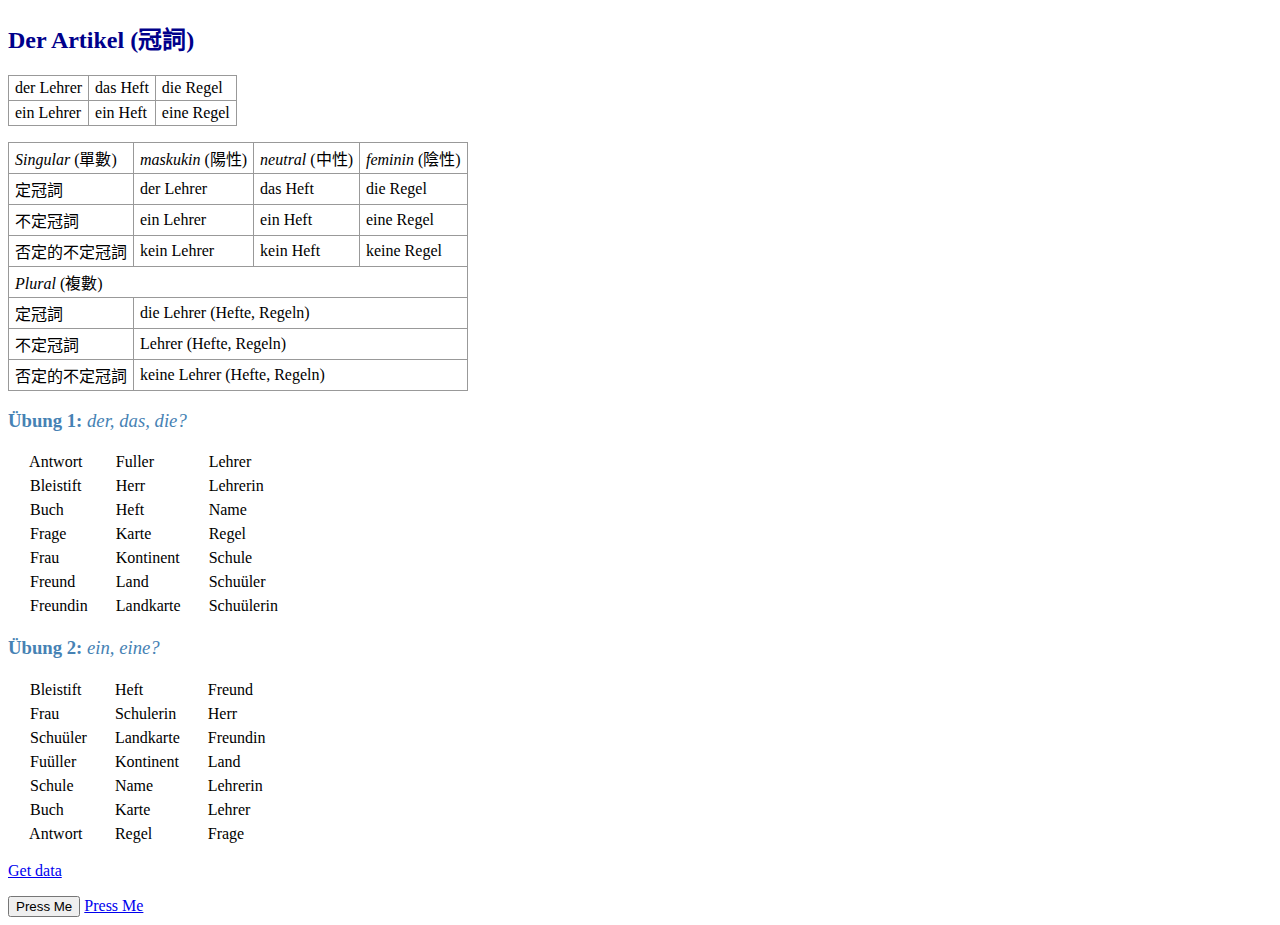
<file: index.html>
<!DOCTYPE html>
<html lang="zh-TW">
<head>
  <meta charset="UTF-8">
  <title>Deutsche Sprachlehre für Ausländer</title>
  <link type="text/css" rel="stylesheet" href="./style.css">
<head>
<body>
  <h2>Der Artikel (冠詞)</h2>
  <table>
    <tr><td>der Lehrer</td><td>das Heft</td><td>die Regel</td></tr>
    <tr><td>ein Lehrer</td><td>ein Heft</td><td>eine Regel</td></tr>
  </table>
  <p />
  <table>
    <tr><td><span class="it">Singular</span> (單數)</td><td><span class="it">maskukin</span> (陽性)</td><td><span class="it">neutral</span> (中性)</td><td><span class="it">feminin</span> (陰性)</td></tr>
    <tr><td>定冠詞</td><td>der Lehrer</td><td>das Heft</td><td>die Regel</td></tr>
    <tr><td>不定冠詞</td><td>ein Lehrer</td><td>ein Heft</td><td>eine Regel</td></tr>
    <tr><td>否定的不定冠詞</td><td>kein Lehrer</td><td>kein Heft</td><td>keine Regel</td></tr>
    <tr><td colspan="4"><span class="it">Plural</span> (複數)</td></tr>
    <tr><td>定冠詞</td><td colspan="3">die Lehrer (Hefte, Regeln)</td></tr>
    <tr><td>不定冠詞</td><td colspan="3">Lehrer (Hefte, Regeln)</td></tr>
    <tr><td>否定的不定冠詞</td><td colspan="3">keine Lehrer (Hefte, Regeln)</td></tr>
  </table>
  
  <h3>Übung 1: <span class="it style="font-size: 85%;">der, das, die?</span></h3>
    <table class="no-border">
    <tr><td><span class="ud">&nbsp; &nbsp;</span> Antwort</td><td><span class="ud">&nbsp; &nbsp;</span> Fuller</td><td><span class="ud">&nbsp; &nbsp;</span> Lehrer</td></tr>
    <tr><td><span class="ud">&nbsp; &nbsp;</span> Bleistift</td><td><span class="ud">&nbsp; &nbsp;</span> Herr</td><td><span class="ud">&nbsp; &nbsp;</span> Lehrerin</td></tr>
    <tr><td><span class="ud">&nbsp; &nbsp;</span> Buch</td><td><span class="ud">&nbsp; &nbsp;</span> Heft</td><td><span class="ud">&nbsp; &nbsp;</span> Name</td></tr>
    <tr><td><span class="ud">&nbsp; &nbsp;</span> Frage</td><td><span class="ud">&nbsp; &nbsp;</span> Karte</td><td><span class="ud">&nbsp; &nbsp;</span> Regel</td></tr>
    <tr><td><span class="ud">&nbsp; &nbsp;</span> Frau</td><td><span class="ud">&nbsp; &nbsp;</span> Kontinent</td><td><span class="ud">&nbsp; &nbsp;</span> Schule</td></tr>
    <tr><td><span class="ud">&nbsp; &nbsp;</span> Freund</td><td><span class="ud">&nbsp; &nbsp;</span> Land</td><td><span class="ud">&nbsp; &nbsp;</span> Schuüler</td></tr>
    <tr><td><span class="ud">&nbsp; &nbsp;</span> Freundin</td><td><span class="ud">&nbsp; &nbsp;</span> Landkarte</td><td><span class="ud">&nbsp; &nbsp;</span> Schuülerin</td></tr>
    </table>
    
 <h3>Übung 2: <span class="it style="font-size: 85%;">ein, eine?</span></h3>
  <table class="no-border">
    <tr><td><span class="ud">&nbsp; &nbsp;</span> Bleistift</td><td><span class="ud">&nbsp; &nbsp;</span> Heft</td><td><span class="ud">&nbsp; &nbsp;</span> Freund</td></tr>
    <tr><td><span class="ud">&nbsp; &nbsp;</span> Frau</td><td><span class="ud">&nbsp; &nbsp;</span> Schulerin</td><td><span class="ud">&nbsp; &nbsp;</span> Herr</td></tr>
    <tr><td><span class="ud">&nbsp; &nbsp;</span> Schuüler</td><td><span class="ud">&nbsp; &nbsp;</span> Landkarte</td><td><span class="ud">&nbsp; &nbsp;</span> Freundin</td></tr>
    <tr><td><span class="ud">&nbsp; &nbsp;</span> Fuüller</td><td><span class="ud">&nbsp; &nbsp;</span> Kontinent</td><td><span class="ud">&nbsp; &nbsp;</span> Land</td></tr>
    <tr><td><span class="ud">&nbsp; &nbsp;</span> Schule</td><td><span class="ud">&nbsp; &nbsp;</span> Name</td><td><span class="ud">&nbsp; &nbsp;</span> Lehrerin</td></tr>
    <tr><td><span class="ud">&nbsp; &nbsp;</span> Buch</td><td><span class="ud">&nbsp; &nbsp;</span> Karte</td><td><span class="ud">&nbsp; &nbsp;</span> Lehrer</td></tr>
    <tr><td><span class="ud">&nbsp; &nbsp;</span> Antwort</td><td><span class="ud">&nbsp; &nbsp;</span> Regel</td><td><span class="ud">&nbsp; &nbsp;</span> Frage</td></tr>
  </table>
  <p><a href="data_collect/fom1.html">Get data</a></p>
  <button onclick="split-test-activated.js">Press Me</button>
  <a href="/.netlify/functions/post-data">Press Me</a>
</body>
</html>
</file>
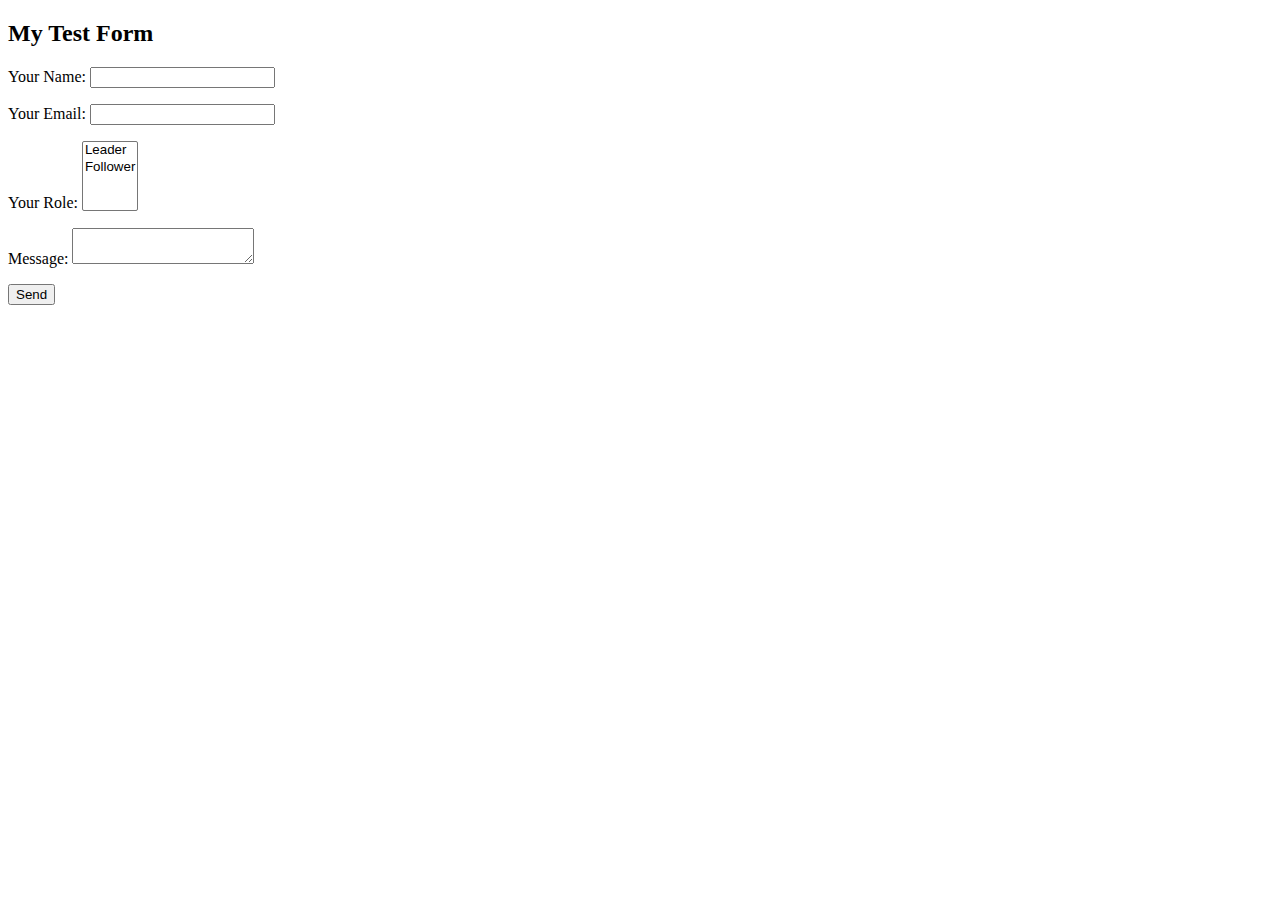
<file: data_collect/fom1.html>
<!DOCTYPE html>
<html lang="zh-TW">
<head>
  <meta charset="UTF-8">
  <title>Test From</title>
</head>
<body>
  <h2>My Test Form</h2>
  <form name="contact" method="POST" data-netlify="true">
    <p><label>Your Name: <input type="text" name="name" /></label></p>
    <p><label>Your Email: <input type="email" name="email": /></label></p>
    <p><label>Your Role: <select name="role[]" multiple>
          <option value="leader">Leader</option>
          <option value="follower">Follower</option>
        </select></label>
    </p>
    <p><label>Message: <textarea name="message"></textarea></label>
    <p><button type="submit">Send</button></p>
  </form>
</file>
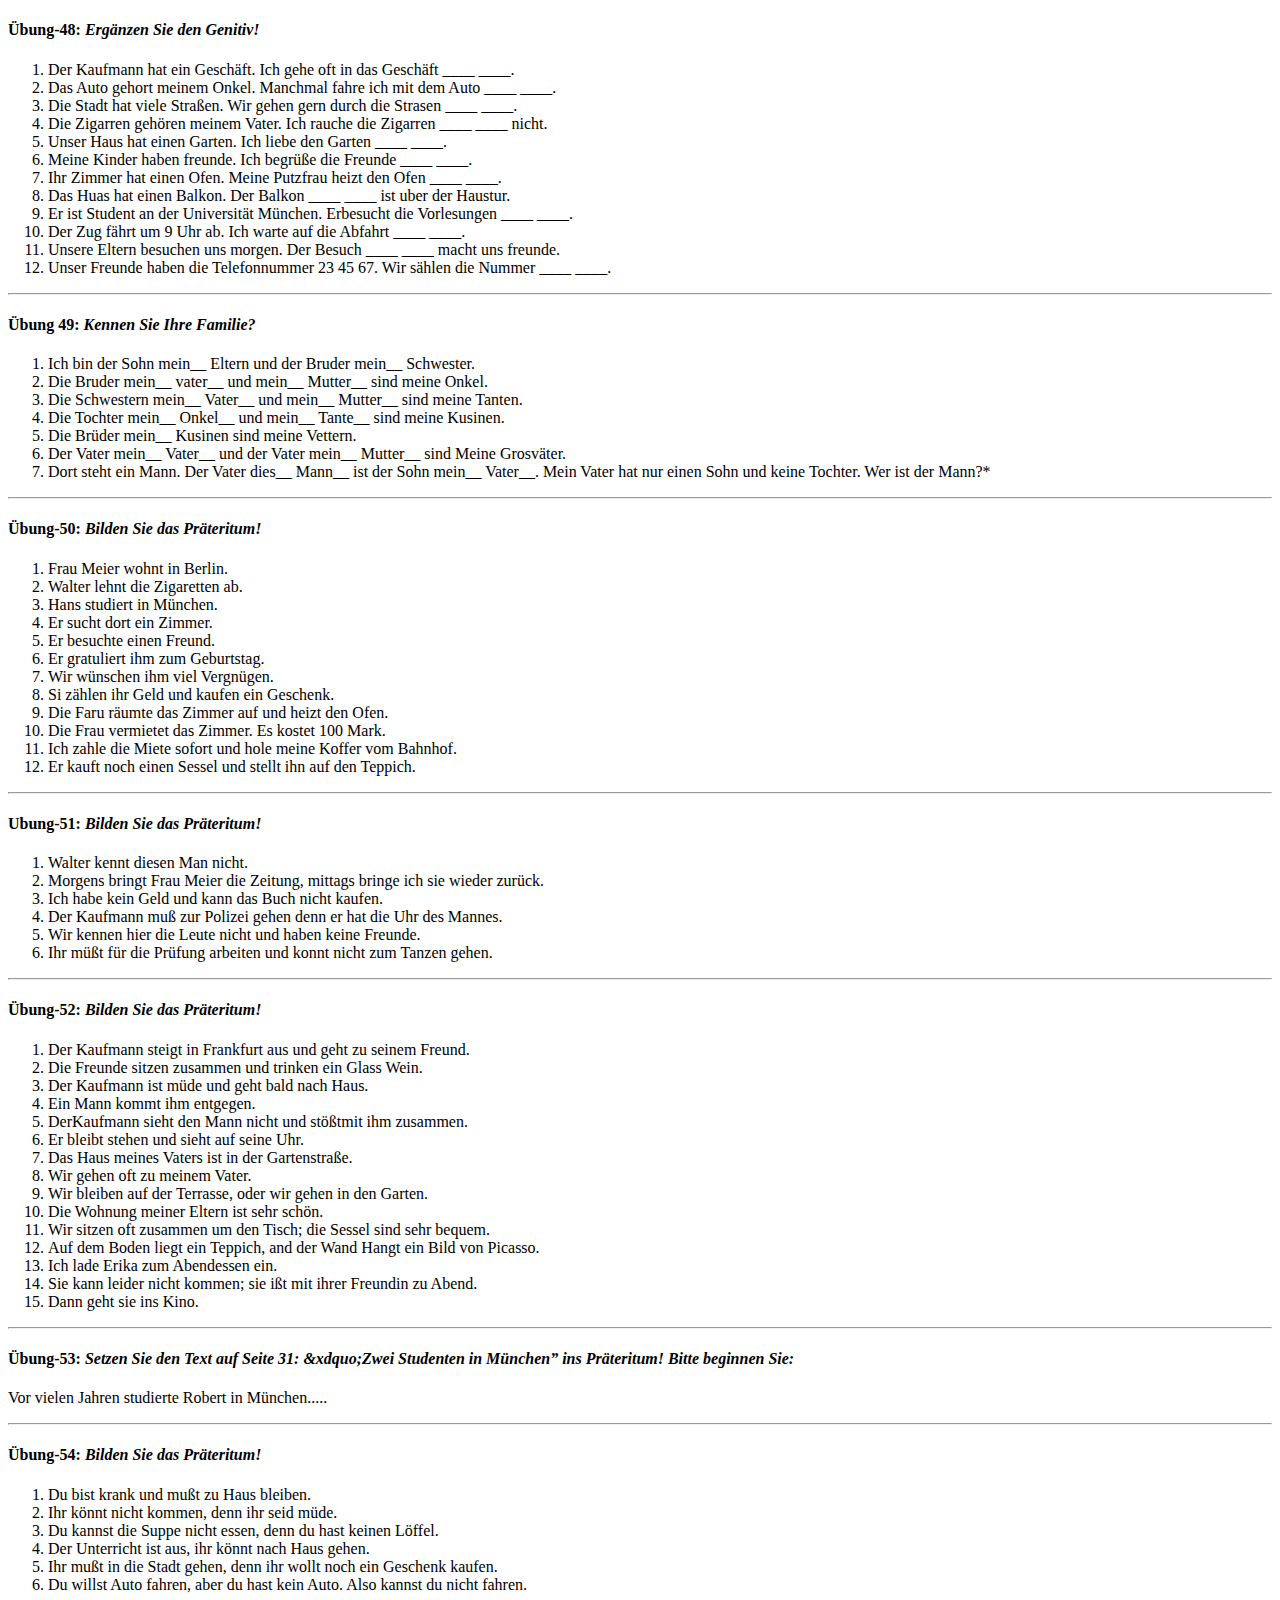
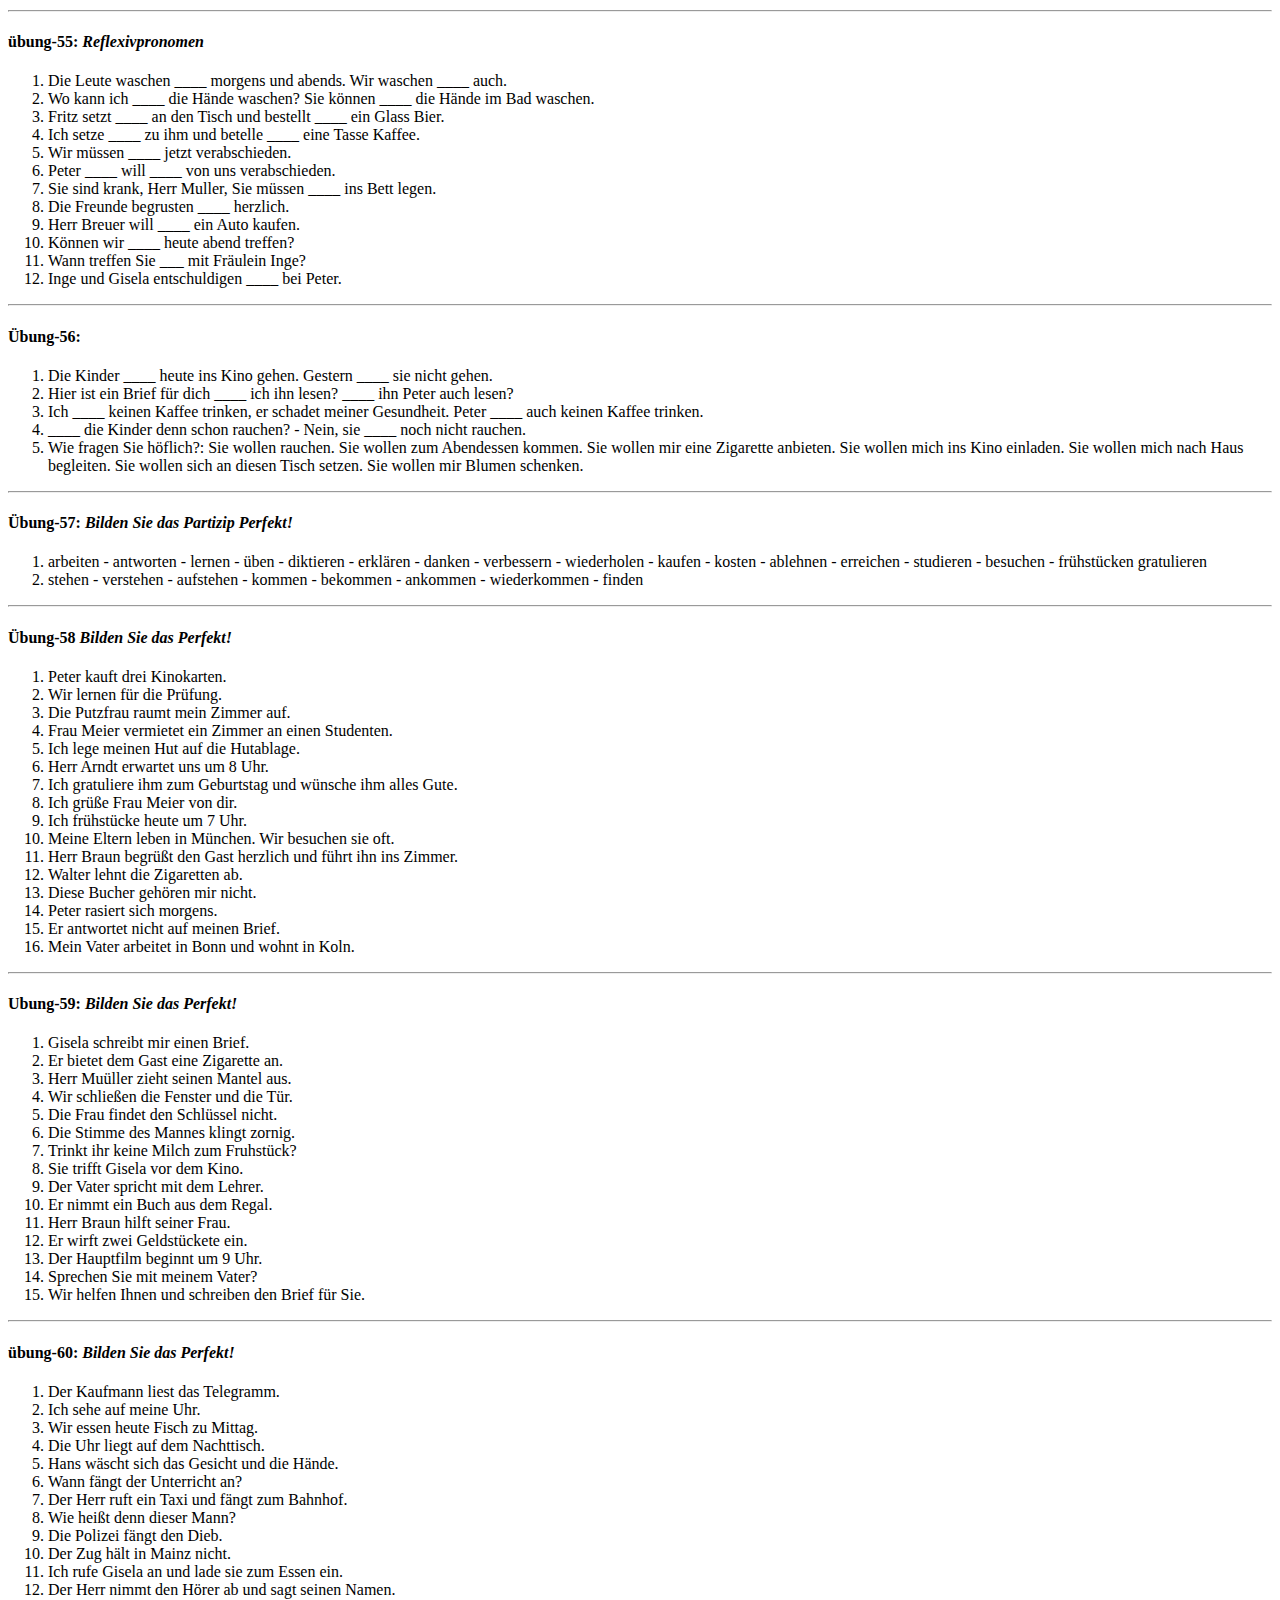
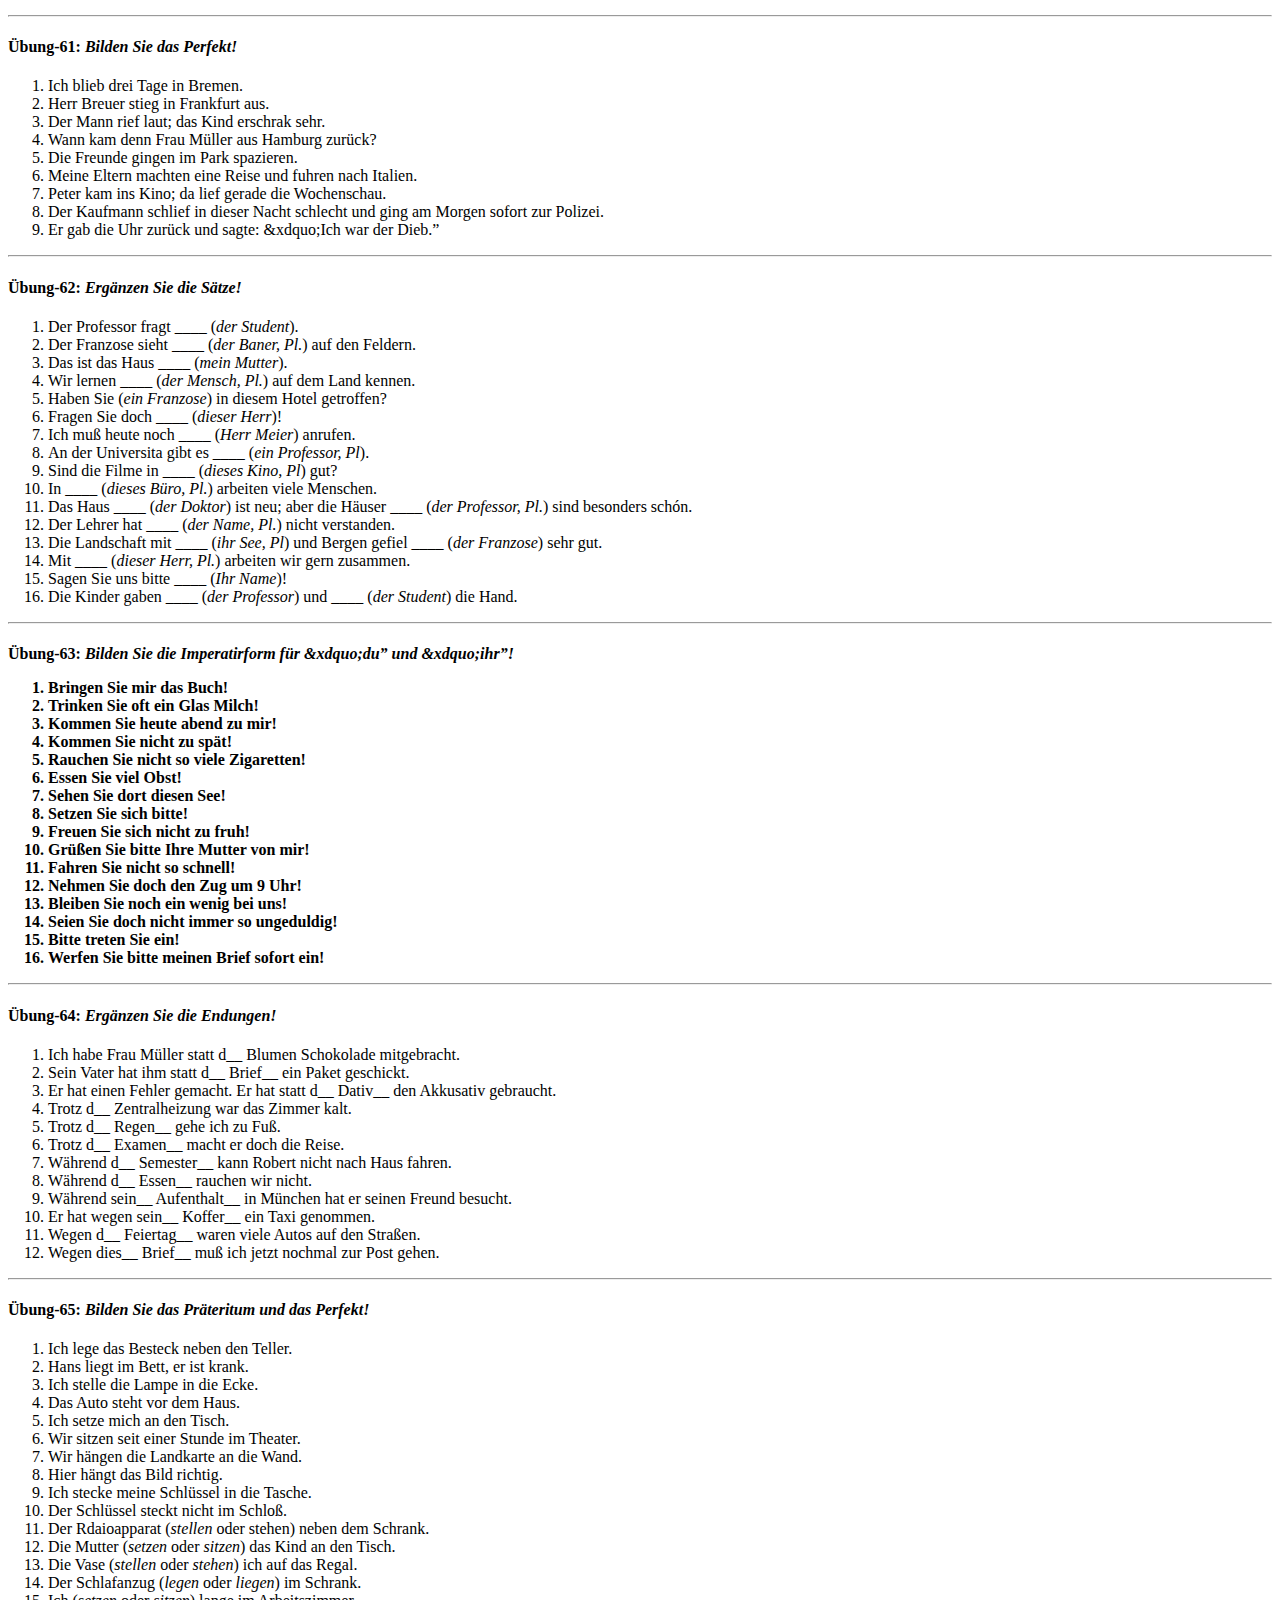
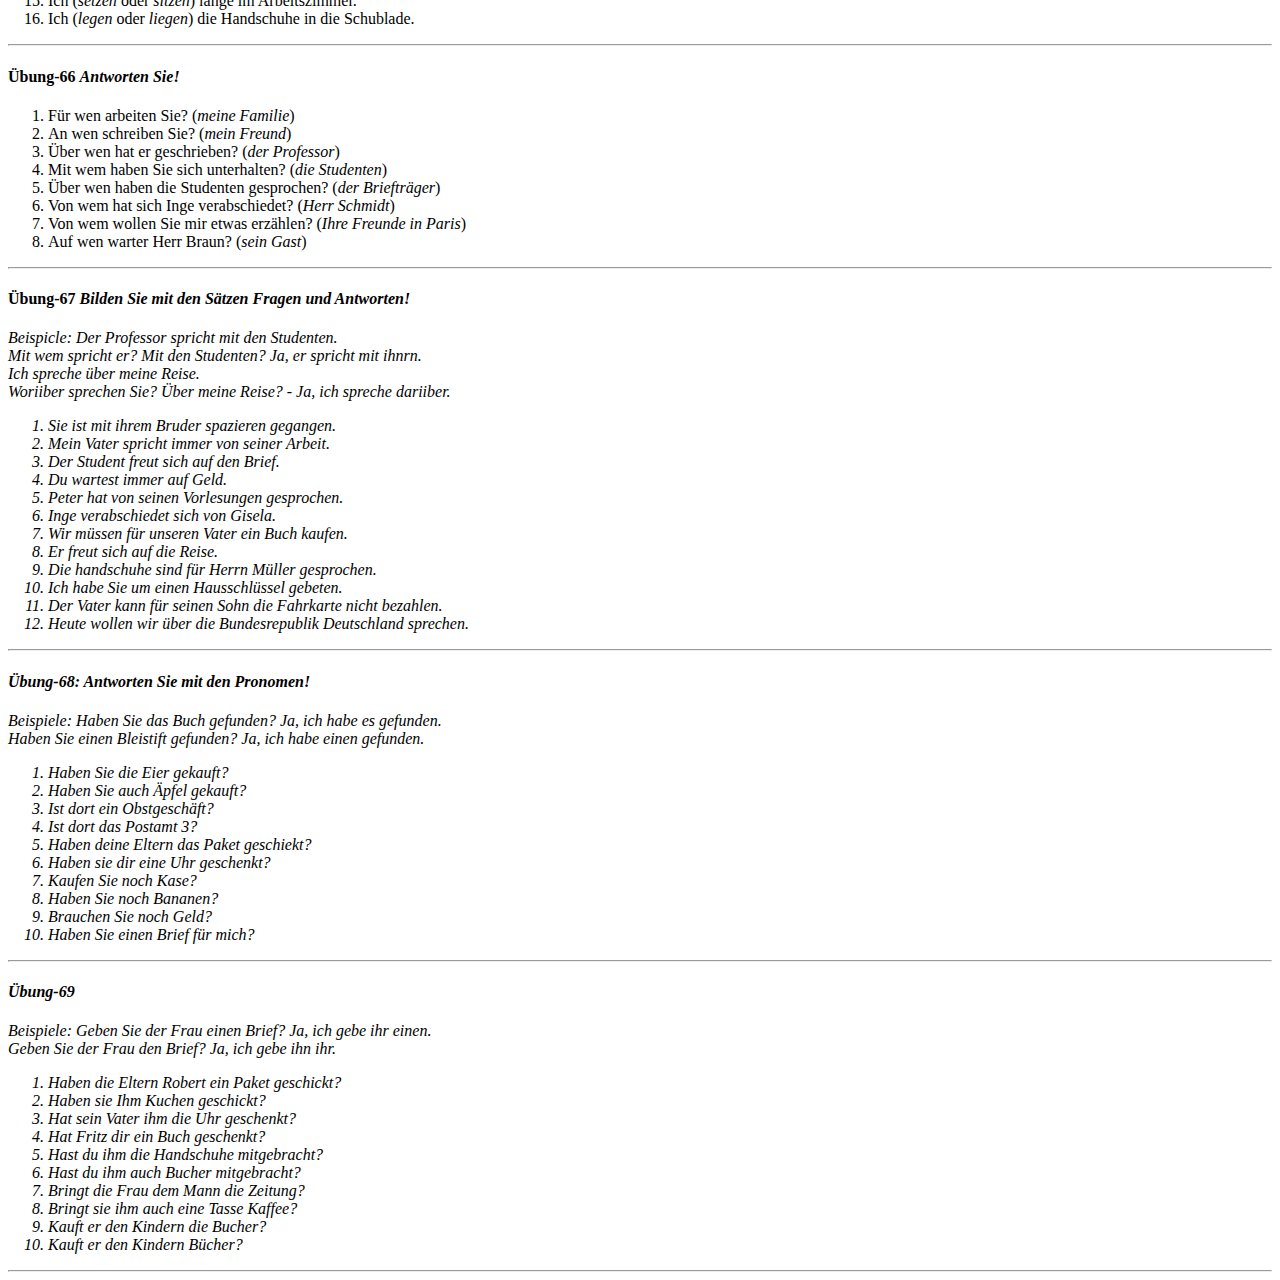
<file: Übung/all.html>
<!DOCTYPE html>
<html lang="zh-TW">
<head>
  <meta charset="UTF-8">
  <title>All Übung</title>
</head>
<body>
  <!-- Abschnitt neun -->
  <h4><strong>Übung-48:</strong> <em>Ergänzen Sie den Genitiv!</em></h4>
  <ol>
    <li>Der Kaufmann hat ein Geschäft. Ich gehe oft in das Geschäft ____ ____.</li>
    <li>Das Auto gehort meinem Onkel. Manchmal fahre ich mit dem Auto ____ ____.</li>
    <li>Die Stadt hat viele Straßen. Wir gehen gern durch die Strasen ____ ____.</li>
    <li>Die Zigarren gehören meinem Vater. Ich rauche die Zigarren ____ ____ nicht.</li>
    <li>Unser Haus hat einen Garten. Ich liebe den Garten ____ ____.</li>
    <li>Meine Kinder haben freunde. Ich begrüße die Freunde ____ ____.</li>
    <li>Ihr Zimmer hat einen Ofen. Meine Putzfrau heizt den Ofen ____ ____.</li>
    <li>Das Huas hat einen Balkon. Der Balkon ____ ____ ist uber der Haustur.</li>
    <li>Er ist Student an der Universität München. Erbesucht die Vorlesungen ____ ____.</li>
    <li>Der Zug fährt um 9 Uhr ab. Ich warte auf die Abfahrt ____ ____.</li>
    <li>Unsere Eltern besuchen uns morgen. Der Besuch ____ ____ macht uns freunde.</li>
    <li>Unser Freunde haben die Telefonnummer 23 45 67. Wir sählen die Nummer ____ ____.</li>
  </ol>
  <hr />
  
  <h4><strong>Übung 49:</strong> <em>Kennen Sie Ihre Familie?</em></h4>
  <ol>
    <li>Ich bin der Sohn mein__ Eltern und der Bruder mein__ Schwester.</li>
    <li>Die Bruder mein__ vater__ und mein__ Mutter__ sind meine Onkel.</li>
    <li>Die Schwestern mein__ Vater__ und mein__ Mutter__ sind meine Tanten.</li>
    <li>Die Tochter mein__ Onkel__ und mein__ Tante__ sind meine Kusinen.</li>
    <li>Die Brüder mein__ Kusinen sind meine Vettern.</li>
    <li>Der Vater mein__ Vater__ und der Vater mein__ Mutter__ sind Meine Grosväter.</li>
    <li>Dort steht ein Mann. Der Vater dies__ Mann__ ist der Sohn mein__ Vater__. Mein Vater hat nur einen Sohn und keine Tochter. Wer ist der Mann?*</li>
  </ol>
  <hr />

  <h4><strong>Übung-50:</strong> <em>Bilden Sie das Präteritum!</em></h4>
  <ol>
    <li>Frau Meier wohnt in Berlin.</li>
    <li>Walter lehnt die Zigaretten ab.</li>
    <li>Hans studiert in München.</li>
    <li>Er sucht dort ein Zimmer.</li>
    <li>Er besuchte einen Freund.</li>
    <li>Er gratuliert ihm zum Geburtstag.</li>
    <li>Wir wünschen ihm viel Vergnügen.</li>
    <li>Si zählen ihr Geld und kaufen ein Geschenk.</li>
    <li>Die Faru räumte das Zimmer auf und heizt den Ofen.</li>
    <li>Die Frau vermietet das Zimmer. Es kostet 100 Mark.</li>
    <li>Ich zahle die Miete sofort und hole meine Koffer vom Bahnhof.</li>
    <li>Er kauft noch einen Sessel und stellt ihn auf den Teppich.</li>
  </ol>
  <hr />
  
  <h4><strong>Ubung-51:</strong> <em>Bilden Sie das Präteritum!</em></h4>
  <ol>
    <li>Walter kennt diesen Man nicht.</li>
    <li>Morgens bringt Frau Meier die Zeitung, mittags bringe ich sie wieder zurück.</li>
    <li>Ich habe kein Geld und kann das Buch nicht kaufen.</li>
    <li>Der Kaufmann muß zur Polizei gehen denn er hat die Uhr des Mannes.</li>
    <li>Wir kennen hier die Leute nicht und haben keine Freunde.</li>
    <li>Ihr müßt für die Prüfung arbeiten und konnt nicht zum Tanzen gehen.</li>
  </ol>
  <hr />
  
  <h4><strong>Übung-52:</strong> <em>Bilden Sie das Präteritum!</em></h4>
  <ol>
    <li>Der Kaufmann steigt in Frankfurt aus und geht zu seinem Freund.</li>
    <li>Die Freunde sitzen zusammen und trinken ein Glass Wein.</li>
    <li>Der Kaufmann ist müde und geht bald nach Haus.</li>
    <li>Ein Mann kommt ihm entgegen.</li>
    <li>DerKaufmann sieht den Mann nicht und stößtmit ihm zusammen.</li>
    <li>Er bleibt stehen und sieht auf seine Uhr.</li>
    <li>Das Haus meines Vaters ist in der Gartenstraße.</li>
    <li>Wir gehen oft zu meinem Vater.</li>
    <li>Wir bleiben auf der Terrasse, oder wir gehen in den Garten.</li>
    <li>Die Wohnung meiner Eltern ist sehr schön.</li>
    <li>Wir sitzen oft zusammen um den Tisch; die Sessel sind sehr bequem.</li>
    <li>Auf dem Boden liegt ein Teppich, and der Wand Hangt ein Bild von Picasso.</li>
    <li>Ich lade Erika zum Abendessen ein.</li>
    <li>Sie kann leider nicht kommen; sie ißt mit ihrer Freundin zu Abend.</li>
    <li>Dann geht sie ins Kino.</li>
  </ol>
  <hr />
  
  <h4><strong>Übung-53:</strong> <em>Setzen Sie den Text auf Seite 31: &xdquo;Zwei Studenten in München&rdquo; ins Präteritum! Bitte beginnen Sie:</em></h4>
    <p>Vor vielen Jahren studierte Robert in München.....</p>
  <hr />
    
  <h4><strong>Übung-54:</strong> <em>Bilden Sie das Präteritum!</em></h4>
  <ol>
    <li>Du bist krank und mußt zu Haus bleiben.</li>
    <li>Ihr könnt nicht kommen, denn ihr seid müde.</li>
    <li>Du kannst die Suppe nicht essen, denn du hast keinen Löffel.</li>
    <li>Der Unterricht ist aus, ihr könnt nach Haus gehen.</li>
    <li>Ihr mußt in die Stadt gehen, denn ihr wollt noch ein Geschenk kaufen.</li>
    <li>Du willst Auto fahren, aber du hast kein Auto. Also kannst du nicht fahren.</li>
  </ol>
  <hr />

  <h4><strong>übung-55:</strong> <em>Reflexivpronomen</em></h4>
  <ol>
    <li>Die Leute waschen ____ morgens und abends. Wir waschen ____ auch.</li>
    <li>Wo kann ich ____ die Hände waschen? Sie können ____ die Hände im Bad waschen.</li>
    <li>Fritz setzt ____ an den Tisch und bestellt ____ ein Glass Bier.</li>
    <li>Ich setze ____ zu ihm und betelle ____ eine Tasse Kaffee.</li>
    <li>Wir müssen ____ jetzt verabschieden.</li>
    <li>Peter ____ will ____ von uns verabschieden.</li>
    <li>Sie sind krank, Herr Muller, Sie müssen ____ ins Bett legen.</li>
    <li>Die Freunde begrusten ____ herzlich.</li>
    <li>Herr Breuer will ____ ein Auto kaufen.</li>
    <li>Können wir ____ heute abend treffen?</li>
    <li>Wann treffen Sie ___ mit Fräulein Inge?</li>
    <li>Inge und Gisela entschuldigen ____ bei Peter.</li>
  </ol>
  <hr />
  
  <h4><strong>Übung-56:</strong></h4>
  <ol>
    <li>Die Kinder ____ heute ins Kino gehen. Gestern ____ sie nicht gehen.</li>
    <li>Hier ist ein Brief für dich ____ ich ihn lesen? ____ ihn Peter auch lesen?</li>
    <li>Ich ____ keinen Kaffee trinken, er schadet meiner Gesundheit. Peter ____ auch keinen Kaffee trinken.</li>
    <li>____ die Kinder denn schon rauchen? - Nein, sie ____ noch nicht rauchen.</li>
    <li>Wie fragen Sie höflich?: Sie wollen rauchen. Sie wollen zum Abendessen kommen. Sie wollen mir eine Zigarette anbieten. Sie wollen mich ins Kino einladen. Sie wollen mich nach Haus begleiten. Sie wollen sich an diesen Tisch setzen. Sie wollen mir Blumen schenken.</li>
  </ol>
  <hr />
  
  <h4><strong>Übung-57:</strong> <em>Bilden Sie das Partizip Perfekt!</em></h4>
  <ol>
    <li>arbeiten - antworten - lernen - üben - diktieren - erklären - danken - verbessern - wiederholen - kaufen - kosten - ablehnen - erreichen - studieren - besuchen - frühstücken  gratulieren</li>
    <li>stehen - verstehen - aufstehen - kommen - bekommen - ankommen - wiederkommen - finden</li>
  </ol>
  <hr />
  
  <h4><strong>Übung-58</strong> <em>Bilden Sie das Perfekt!</em></h4>
  <ol>
    <li>Peter kauft drei Kinokarten.</li>
    <li>Wir lernen für die Prüfung.</li>
    <li>Die Putzfrau raumt mein Zimmer auf.</li>
    <li>Frau Meier vermietet ein Zimmer an einen Studenten.</li>
    <li>Ich lege meinen Hut auf die Hutablage.</li>
    <li>Herr Arndt erwartet uns um 8 Uhr.</li>
    <li>Ich gratuliere ihm zum Geburtstag und wünsche ihm alles Gute.</li>
    <li>Ich grüße Frau Meier von dir.</li>
    <li>Ich frühstücke heute um 7 Uhr.</li>
    <li>Meine Eltern leben in München. Wir besuchen sie oft.</li>
    <li>Herr Braun begrüßt den Gast herzlich und führt ihn ins Zimmer.</li>
    <li>Walter lehnt die Zigaretten ab.</li>
    <li>Diese Bucher gehören mir nicht.</li>
    <li>Peter rasiert sich morgens.</li>
    <li>Er antwortet nicht auf meinen Brief.</li>
    <li>Mein Vater arbeitet in Bonn und wohnt in Koln.</li>
  </ol>
  <hr />
  
  <h4><strong>Ubung-59:</strong> <em>Bilden Sie das Perfekt!</em></h4>
  <ol>
    <li>Gisela schreibt mir einen Brief.</li>
    <li>Er bietet dem Gast eine Zigarette an.</li>
    <li>Herr Muüller zieht seinen Mantel aus.</li>
    <li>Wir schließen die Fenster und die Tür.</li>
    <li>Die Frau findet den Schlüssel nicht.</li>
    <li>Die Stimme des Mannes klingt zornig.</li>
    <li>Trinkt ihr keine Milch zum Fruhstück?</li>
    <li>Sie trifft Gisela vor dem Kino.</li>
    <li>Der Vater spricht mit dem Lehrer.</li>
    <li>Er nimmt ein Buch aus dem Regal.</li>
    <li>Herr Braun hilft seiner Frau.</li>
    <li>Er wirft zwei Geldstückete ein.</li>
    <li>Der Hauptfilm beginnt um 9 Uhr.</li>
    <li>Sprechen Sie mit meinem Vater?</li>
    <li>Wir helfen Ihnen und schreiben den Brief für Sie.</li>
  </ol>
  <hr />
  
  <h4><strong>übung-60:</strong> <em>Bilden Sie das Perfekt!</em></h4>
  <ol>
    <li>Der Kaufmann liest das Telegramm.</li>
    <li>Ich sehe auf meine Uhr.</li>
    <li>Wir essen heute Fisch zu Mittag.</li>
    <li>Die Uhr liegt auf dem Nachttisch.</li>
    <li>Hans wäscht sich das Gesicht und die Hände.</li>
    <li>Wann fängt der Unterricht an?</li>
    <li>Der Herr ruft ein Taxi und fängt zum Bahnhof.</li>
    <li>Wie heißt denn dieser Mann?</li>
    <li>Die Polizei fängt den Dieb.</li>
    <li>Der Zug hält in Mainz nicht.</li>
    <li>Ich rufe Gisela an und lade sie zum Essen ein.</li>
    <li>Der Herr nimmt den Hörer ab und sagt seinen Namen.</li>
  </ol>
  <hr />
  
  <h4><strong>Übung-61:</strong> <em>Bilden Sie das Perfekt!</em></h4>
  <ol>
    <li>Ich blieb drei Tage in Bremen.</li>
    <li>Herr Breuer stieg in Frankfurt aus.</li>
    <li>Der Mann rief laut; das Kind erschrak sehr.</li>
    <li>Wann kam denn Frau Müller aus Hamburg zurück?</li>
    <li>Die Freunde gingen im Park spazieren.</li>
    <li>Meine Eltern machten eine Reise und fuhren nach Italien.</li>
    <li>Peter kam ins Kino; da lief gerade die Wochenschau.</li>
    <li>Der Kaufmann schlief in dieser Nacht schlecht und ging am Morgen sofort zur Polizei.</li>
    <li>Er gab die Uhr zurück und sagte: &xdquo;Ich war der Dieb.&rdquo;</li>
  </ol>
  <hr />
  
  <!-- Abschnitt 11 -->
  <h4><strong>Übung-62:</strong> <em>Ergänzen Sie die Sätze!</em></h4>
  <ol>
    <li>Der Professor fragt ____ (<em>der Student</em>).</li>
    <li>Der Franzose sieht ____ (<em>der Baner, Pl.</em>) auf den Feldern.</li>
    <li>Das ist das Haus ____ (<em>mein Mutter</em>).</li>
    <li>Wir lernen ____ (<em>der Mensch, Pl.</em>) auf dem Land kennen.</li>
    <li>Haben Sie (<em>ein Franzose</em>) in diesem Hotel getroffen?</li>
    <li>Fragen Sie doch ____ (<em>dieser Herr</em>)!</li>
    <li>Ich muß heute noch ____ (<em>Herr Meier</em>) anrufen.</li>
    <li>An der Universita gibt es ____ (<em>ein Professor, Pl</em>).</li>
    <li>Sind die Filme in ____ (<em>dieses Kino, Pl</em>) gut?</li>
    <li>In ____ (<em>dieses Büro, Pl.</em>) arbeiten viele Menschen.</li>
    <li>Das Haus ____ (<em>der Doktor</em>) ist neu; aber die Häuser ____ (<em>der Professor, Pl.</em>) sind besonders schón.</li>
    <li>Der Lehrer hat ____ (<em>der Name, Pl.</em>) nicht verstanden.</li>
    <li>Die Landschaft mit ____ (<em>ihr See, Pl</em>) und Bergen gefiel ____ (<em>der Franzose</em>) sehr gut.</li>
    <li>Mit ____ (<em>dieser Herr, Pl.</em>) arbeiten wir gern zusammen.</li>
    <li>Sagen Sie uns bitte ____ (<em>Ihr Name</em>)!</li>
    <li>Die Kinder gaben ____ (<em>der Professor</em>) und ____ (<em>der Student</em>) die Hand.</li>
  </ol>
  <hr />

  <h4><strong>Übung-63:</strong> <em>Bilden Sie die Imperatirform für &xdquo;du&rdquo; und &xdquo;ihr&rdquo;!</em>
  <ol>
    <li>Bringen Sie mir das Buch!</li>
    <li>Trinken Sie oft ein Glas Milch!</li>
    <li>Kommen Sie heute abend zu mir!</li>
    <li>Kommen Sie nicht zu spät!</li>
    <li>Rauchen Sie nicht so viele Zigaretten!</li>
    <li>Essen Sie viel Obst!</li>
    <li>Sehen Sie dort diesen See!</li>
    <li>Setzen Sie sich bitte!</li>
    <li>Freuen Sie sich nicht zu fruh!</li>
    <li>Grüßen Sie bitte Ihre Mutter von mir!</li>
    <li>Fahren Sie nicht so schnell!</li>
    <li>Nehmen Sie doch den Zug um 9 Uhr!</li>
    <li>Bleiben Sie noch ein wenig bei uns!</li>
    <li>Seien Sie doch nicht immer so ungeduldig!</li>
    <li>Bitte treten Sie ein!</li>
    <li>Werfen Sie bitte meinen Brief sofort ein!</li>
    </ol>
    <hr />
    
    <h4><strong>Übung-64:</strong> <em>Ergänzen Sie die Endungen!</em></h4>
    <ol>
      <li>Ich habe Frau Müller statt d__ Blumen Schokolade mitgebracht.</li>
      <li>Sein Vater hat ihm statt d__ Brief__ ein Paket geschickt.</li>
      <li>Er hat einen Fehler gemacht. Er hat statt d__ Dativ__ den Akkusativ gebraucht.</li>
      <li>Trotz d__ Zentralheizung war das Zimmer kalt.</li>
      <li>Trotz d__ Regen__ gehe ich zu Fuß.</li>
      <li>Trotz d__ Examen__ macht er doch die Reise.</li>
      <li>Während d__ Semester__ kann Robert nicht nach Haus fahren.</li>
      <li>Während d__ Essen__ rauchen wir nicht.</li>
      <li>Während sein__ Aufenthalt__ in München hat er seinen Freund besucht.</li>
      <li>Er hat wegen sein__ Koffer__ ein Taxi genommen.</li>
      <li>Wegen d__ Feiertag__ waren viele Autos auf den Straßen.</li>
      <li>Wegen dies__ Brief__ muß ich jetzt nochmal zur Post gehen.</li>
    </ol>
    <hr />
    
    <h4><strong>Übung-65:</strong> <em>Bilden Sie das Präteritum und das Perfekt!</em></h4>
    <ol>
      <li>Ich lege das Besteck neben den Teller.</li>
      <li>Hans liegt im Bett, er ist krank.</li>
      <li>Ich stelle die Lampe in die Ecke.</li>
      <li>Das Auto steht vor dem Haus.</li>
      <li>Ich setze mich an den Tisch.</li>
      <li>Wir sitzen seit einer Stunde im Theater.</li>
      <li>Wir hängen die Landkarte an die Wand.</li>
      <li>Hier hängt das Bild richtig.</li>
      <li>Ich stecke meine Schlüssel in die Tasche.</li>
      <li>Der Schlüssel steckt nicht im Schloß.</li>
      <li>Der Rdaioapparat (<em>stellen</em> oder <sm>stehen</em>) neben dem Schrank.</li>
      <li>Die Mutter (<em>setzen</em> oder <em>sitzen</em>) das Kind an den Tisch.</li>
      <li>Die Vase (<em>stellen</em> oder <em>stehen</em>) ich auf das Regal.</li>
      <li>Der Schlafanzug (<em>legen</em> oder <em>liegen</em>) im Schrank.</li>
      <li>Ich (<em>setzen</em> oder <em>sitzen</em>) lange im Arbeitszimmer.</li>
      <li>Ich (<em>legen</em> oder <em>liegen</em>) die Handschuhe in die Schublade.</li>
    </ol>
    <hr />
      
    <h4><strong>Übung-66</strong> <em>Antworten Sie!</em></h4>
    <ol>
      <li>Für wen arbeiten Sie? (<em>meine Familie</em>)</li>
      <li>An wen schreiben Sie? (<em>mein Freund</em>)</li>
      <li>Über wen hat er geschrieben? (<em>der Professor</em>)</li>
      <li>Mit wem haben Sie sich unterhalten? (<em>die Studenten</em>)</li>
      <li>Über wen haben die Studenten gesprochen? (<em>der Briefträger</em>)</li>
      <li>Von wem hat sich Inge verabschiedet? (<em>Herr Schmidt</em>)</li>
      <li>Von wem wollen Sie mir etwas erzählen? (<em>Ihre Freunde in Paris</em>)</li>
      <li>Auf wen warter Herr Braun? (<em>sein Gast</em>)</li>
    </ol>
    <hr />
    
    <h4><strong>Übung-67</strong> <em>Bilden Sie mit den Sätzen Fragen und Antworten!</em></h4>
    <p><em>Beispicle<em>: Der Professor spricht mit den Studenten.<br />
      <em>Mit wem</em> spricht er? Mit den Studenten?  Ja, er spricht <em>mit ihnrn</em>.<br />
      Ich spreche über meine Reise.<br />
      <em>Woriiber</em> sprechen Sie? Über meine Reise? - Ja, ich spreche <em>dariiber</em>.</p>
    <ol>
      <li>Sie ist mit ihrem Bruder spazieren gegangen.</li>
      <li>Mein Vater spricht immer von seiner Arbeit.</li>
      <li>Der Student freut sich auf den Brief.</li>
      <li>Du wartest immer auf Geld.</li>
      <li>Peter hat von seinen Vorlesungen gesprochen.</li>
      <li>Inge verabschiedet sich von Gisela.</li>
      <li>Wir müssen für unseren Vater ein Buch kaufen.</li>
      <li>Er freut sich auf die Reise.</li>
      <li>Die handschuhe sind für Herrn Müller gesprochen.</li>
      <li>Ich habe Sie um einen Hausschlüssel gebeten.</li>
      <li>Der Vater kann für seinen Sohn die Fahrkarte nicht bezahlen.</li>
      <li>Heute wollen wir über die Bundesrepublik Deutschland sprechen.</li>
    </ol>
    <hr />
      
      <h4><strong>Übung-68:</strong> <em>Antworten Sie mit den Pronomen!</em></h4>
      <p><em>Beispiele:</em> Haben Sie das Buch gefunden? Ja, ich habe es gefunden.<br />
        Haben Sie einen Bleistift gefunden? Ja, ich habe einen gefunden.</p>
      <ol>
        <li>Haben Sie die Eier gekauft?</li>
        <li>Haben Sie auch Äpfel gekauft?</li>
        <li>Ist dort ein Obstgeschäft?</li>
        <li>Ist dort das Postamt 3?</li>
        <li>Haben deine Eltern das Paket geschiekt?</li>
        <li>Haben sie dir eine Uhr geschenkt?</li>
        <li>Kaufen Sie noch Kase?</li>
        <li>Haben Sie noch Bananen?</li>
        <li>Brauchen Sie noch Geld?</li>
        <li>Haben Sie einen Brief für mich?</li>
      </ol>
      <hr />
      
      <h4><strong>Übung-69</strong></h4>
      <p><em>Beispiele:</em> Geben Sie der Frau einen Brief? Ja, ich gebe ihr einen.<br />
        Geben Sie der Frau den Brief? Ja, ich gebe ihn ihr.</p>
      <ol>
        <li>Haben die Eltern Robert ein Paket geschickt?</li>
        <li>Haben sie Ihm Kuchen geschickt?</li>
        <li>Hat sein Vater ihm die Uhr geschenkt?</li>
        <li>Hat Fritz dir ein Buch geschenkt?</li>
        <li>Hast du ihm die Handschuhe mitgebracht?</li>
        <li>Hast du ihm auch Bucher mitgebracht?</li>
        <li>Bringt die Frau dem Mann die Zeitung?</li>
        <li>Bringt sie ihm auch eine Tasse Kaffee?</li>
        <li>Kauft er den Kindern die Bucher?</li>
        <li>Kauft er den Kindern Bücher?</li>
      </ol>
      <hr />
</body>
</html>
</file>
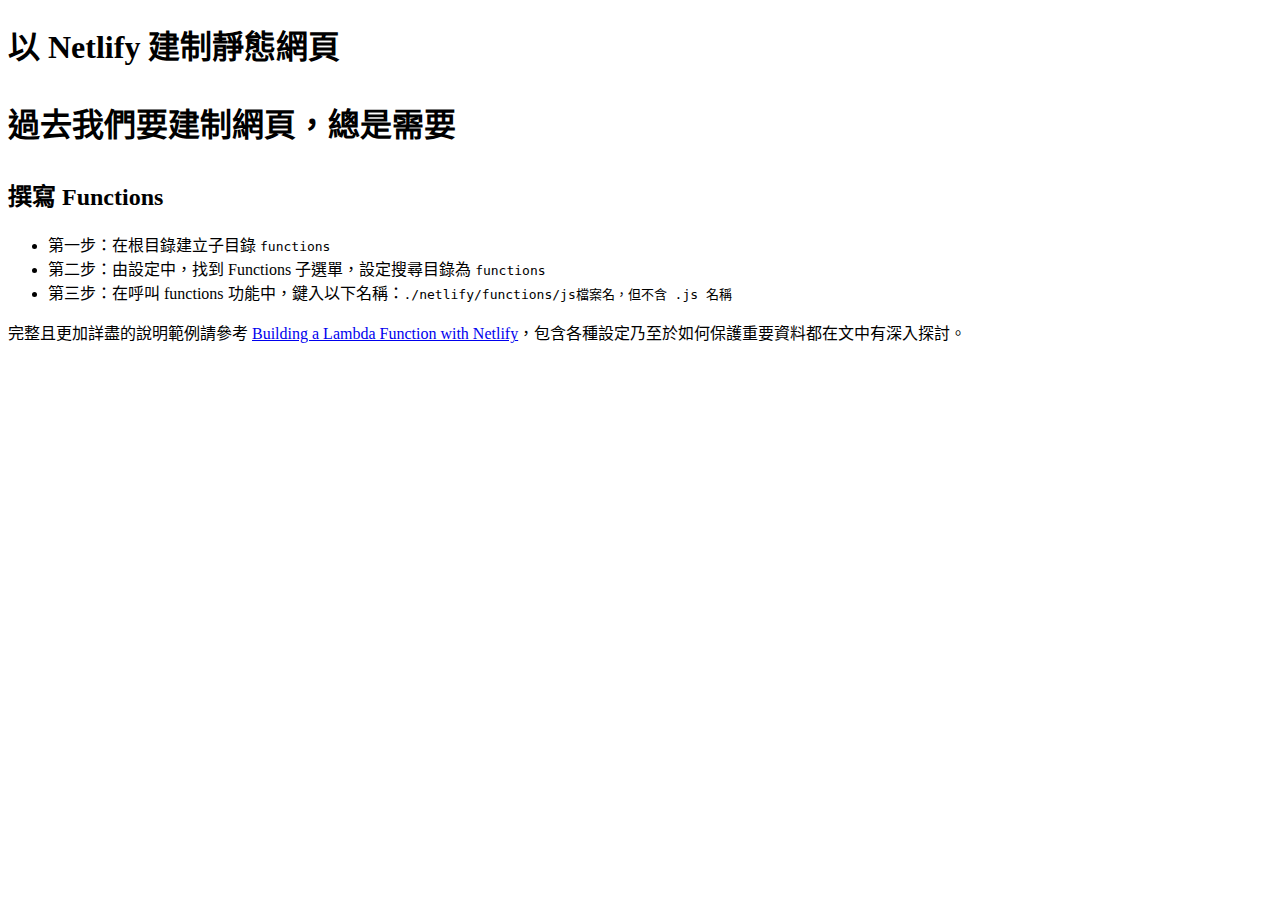
<file: docs/Functions/startup.html>
<!DOCTYPE html>
<html lang="zh-TW">
<head>
  <meta charset="UTF-8">
  <title>以 Netlify 建制靜態網頁</title>
</head>
<body>
  <h1>以 Netlify 建制靜態網頁</title>
  <p>過去我們要建制網頁，總是需要</p>
  
  <h2>撰寫 Functions</h2>
  <ul>
    <li>第一步：在根目錄建立子目錄 <code>functions</code></li>
    <li>第二步：由設定中，找到 Functions 子選單，設定搜尋目錄為 <code>functions</code></li>
    <li>第三步：在呼叫 functions 功能中，鍵入以下名稱：<code>./netlify/functions/js檔案名，但不含 .js 名稱</code></li>
  </ul>
  <p>完整且更加詳盡的說明範例請參考 <a href="https://macarthur.me/posts/building-a-lambda-function-with-netlify">Building a Lambda Function with Netlify</a>，包含各種設定乃至於如何保護重要資料都在文中有深入探討。
</body>
</html>
</file>
<file: style.css>
table { border-collapse: collapse; }
td, th { border: 1px solid #999; padding: 3px 6px; }
h1, h2 { color: darkblue; }
h3, h4 { color: steelblue; }
.it { font-family: roman, times; font-style: italic; font-weight: 100; }
.no-border td,th { border: none; }
.ul { text-decoration: underline; }
</file>
